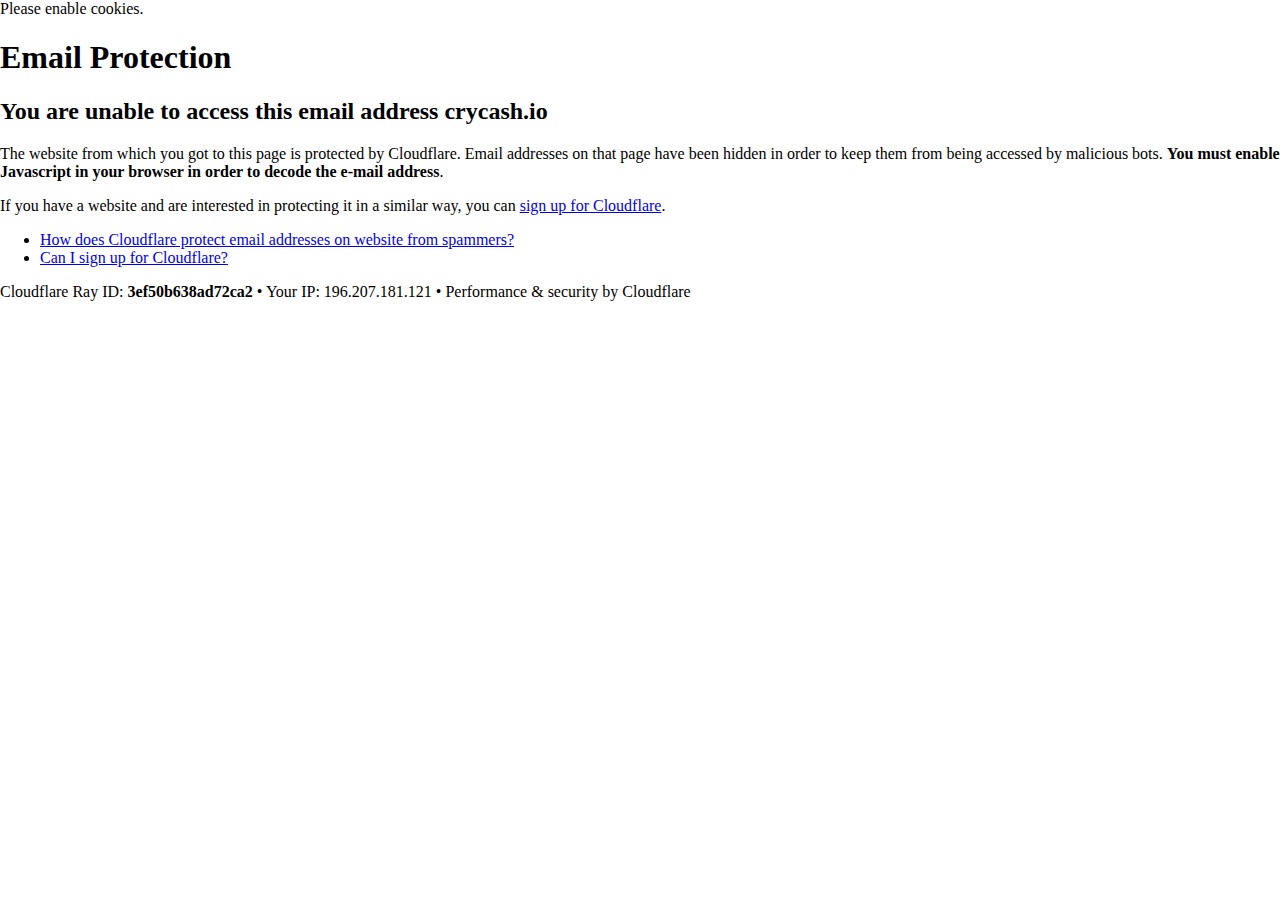
<file: email-protection.html>
<!DOCTYPE html>
<!--[if lt IE 7]> <html class="no-js ie6 oldie" lang="en-US"> <![endif]-->
<!--[if IE 7]>    <html class="no-js ie7 oldie" lang="en-US"> <![endif]-->
<!--[if IE 8]>    <html class="no-js ie8 oldie" lang="en-US"> <![endif]-->
<!--[if gt IE 8]><!-->
<html class="no-js" lang="en-US">

<meta http-equiv="content-type" content="text/html;charset=UTF-8" />

<head>
    <title>Email Protection | Cloudflare</title>
    <meta charset="UTF-8" />
    <meta http-equiv="Content-Type" content="text/html; charset=UTF-8" />
    <meta http-equiv="X-UA-Compatible" content="IE=Edge,chrome=1" />
    <meta name="robots" content="noindex, nofollow" />
    <meta name="viewport" content="width=device-width,initial-scale=1,maximum-scale=1" />
    <link rel="stylesheet" id="cf_styles-css" href="https://crycash.io/cdn-cgi/styles/cf.errors.css" type="text/css" media="screen,projection" />
    <!--[if lt IE 9]><link rel="stylesheet" id='cf_styles-ie-css' href="/cdn-cgi/styles/cf.errors.ie.css" type="text/css" media="screen,projection" /><![endif]-->
    <style type="text/css">
        body {
            margin: 0;
            padding: 0
        }

    </style>
    <!--[if lte IE 9]><script type="text/javascript" src="/cdn-cgi/scripts/jquery.min.js"></script><![endif]-->
    <!--[if gte IE 10]><!-->
    <script type="text/javascript" src="https://crycash.io/cdn-cgi/scripts/zepto.min.js"></script>
    <!--<![endif]-->
    <script type="text/javascript" src="https://crycash.io/cdn-cgi/scripts/cf.common.js"></script>

</head>

<body>
    <div id="cf-wrapper">
        <div class="cf-alert cf-alert-error cf-cookie-error" id="cookie-alert" data-translate="enable_cookies">Please enable cookies.</div>
        <div id="cf-error-details" class="cf-error-details-wrapper">
            <div class="cf-wrapper cf-header cf-error-overview">
                <h1 data-translate="block_headline">Email Protection</h1>
                <h2 class="cf-subheadline"><span data-translate="unable_to_access">You are unable to access this email address</span> crycash.io</h2>
            </div>
            <!-- /.header -->

            <div class="cf-section cf-wrapper">
                <div class="cf-columns two">
                    <div class="cf-column">
                        <p>The website from which you got to this page is protected by Cloudflare. Email addresses on that page have been hidden in order to keep them from being accessed by malicious bots. <strong>You must enable Javascript in your browser in order to decode the e-mail address</strong>.</p>
                        <p>If you have a website and are interested in protecting it in a similar way, you can <a href="https://www.cloudflare.com/sign-up?utm_source=email_protection">sign up for Cloudflare</a>.</p>
                    </div>

                    <div class="cf-column">
                        <div class="grid_4">
                            <div class="rail">
                                <div class="panel">
                                    <ul class="nobullets">
                                        <li><a class="modal-link-faq" href="https://support.cloudflare.com/hc/en-us/articles/200170016-What-is-Email-Address-Obfuscation-">How does Cloudflare protect email addresses on website from spammers?</a></li>
                                        <li><a class="modal-link-faq" href="https://support.cloudflare.com/hc/en-us/categories/200275218-Getting-Started">Can I sign up for Cloudflare?</a></li>
                                    </ul>
                                </div>
                            </div>
                        </div>
                    </div>
                </div>
            </div>
            <!-- /.section -->

            <div class="cf-error-footer cf-wrapper">
                <p>
                    <span class="cf-footer-item">Cloudflare Ray ID: <strong>3ef50b638ad72ca2</strong></span>
                    <span class="cf-footer-separator">&bull;</span>
                    <span class="cf-footer-item"><span data-translate="your_ip">Your IP</span>: 196.207.181.121</span>
                    <span class="cf-footer-separator">&bull;</span>
                    <span class="cf-footer-item"><span data-translate="performance_security_by">Performance &amp; security by</span> <a data-orig-proto="https" data-orig-ref="www.cloudflare.com/5xx-error-landing?utm_source=error_footer" id="brand_link" target="_blank">Cloudflare</a></span>

                </p>
            </div>
            <!-- /.error-footer -->


        </div>
        <!-- /#cf-error-details -->
    </div>
    <!-- /#cf-wrapper -->

    <script type="text/javascript">
        window._cf_translation = {};

    </script>

</body>


</html>
</file>
